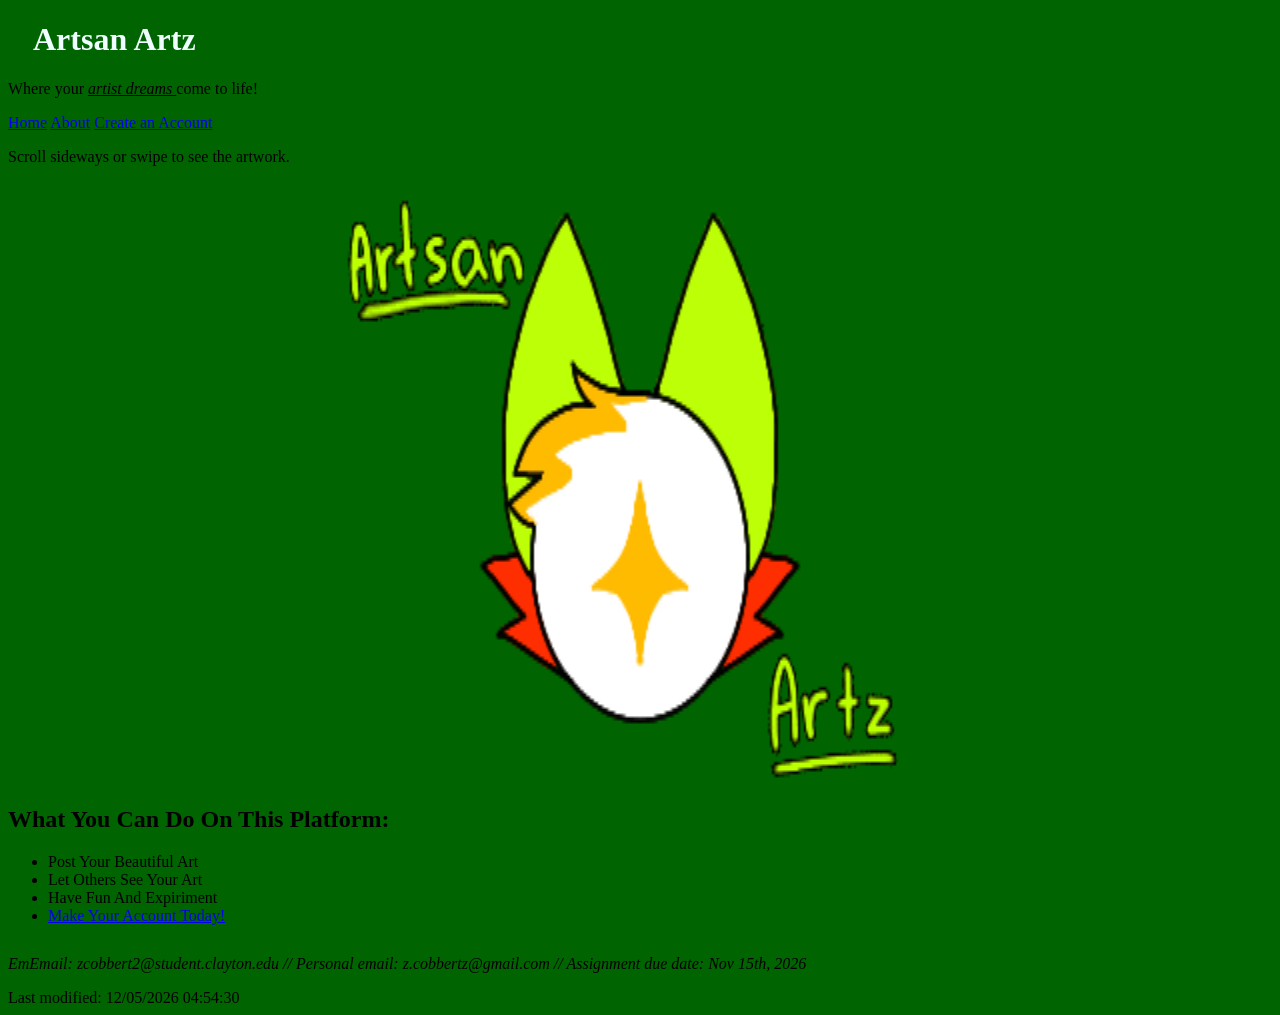
<file: index.html>
<!DOCTYPE html> 
<html lang="en">
<head>
    <meta charset="UTF-8">
    <meta name="author" content="Zamaria Cobbert">
<meta name="description" content="Explore Artsan Artz, a student art website celebrating creativity, digital art, character illustrations, and artistic inspiration.">
    <meta name="viewport" content="width=device-width, initial-scale=1.0">
<link rel="stylesheet" href="styles4.css">
    <script src="script.js"></script>
<title>ArtsanArtz</title>
</head>

<body onload="showLastModified()">
        <!--World Art Web-->
<header>
    <h1>Artsan Artz</h1>
    <p>Where your 
        <em>
            <u>
            artist dreams
            </u>
        </em>
        come to life! </p>
        <nav class="site-nav" aria-label="Main navigation">
            <a href="index.html" aria-current="page">Home</a>
            <a href="about.html">About</a>
            <a href="create-account.html">Create an Account</a>
            </nav>
</header>

<main>
        <p id="gallery-help">
    Scroll sideways or swipe to see the artwork.
</p>

<div class="art-gallery"
     role="region"
     aria-label="Artwork gallery"
     aria-describedby="gallery-help"
     tabindex="0">
    <img src="artsanartz.png" alt="Artsan Artz logo">

    <img src="PostYourBeautifulArt.webp"
         alt="Post your beautiful art — a dark character against a starry purple background">

    <img src="LetOthersSeeYourWork.webp"
         alt="Let others see your work — a black-and-white character illustration">

    <img src="HaveFunAndExperiment.webp"
         alt="Have fun and experiment — a green and pink character with hearts">

    <img src="MakeYourAccountToday.webp"
         alt="Make your account today — a bright green character in a forest">
</div>

        
<h2>What You Can Do On This Platform:</h2>
    <!--Not yet set in stone which order goes first-->
<ul>
        <li>Post Your Beautiful Art</li>
        <li>Let Others See Your Art</li>        
        <li>Have Fun And Expiriment</li>
        <li>
            <a href="create-account.html">Make Your Account Today!</a>
            </li>
  </ul>


    <!--This website was created by Zamaria Cobbert! Thank you for reading!-->
</main>

<footer>
    <p class="footer-text">
        <em>
        EmEmail: zcobbert2@student.clayton.edu //
            Personal email: z.cobbertz@gmail.com //
            Assignment due date: Nov 15th, 2026
        </em>
    </p>

    <div id="last-modified"></div>
</footer>

</body>
</html>
</file>
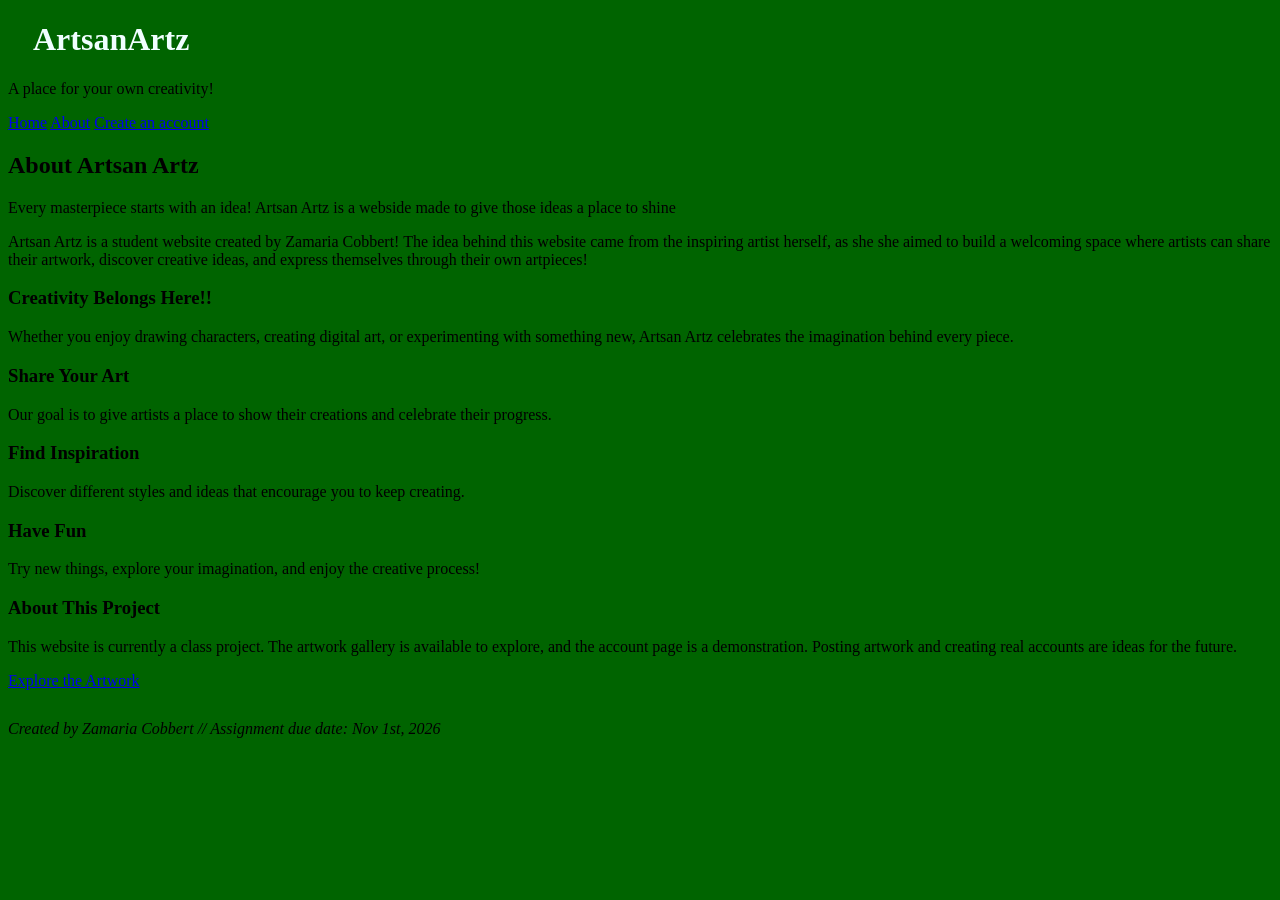
<file: about.html>
<!DOCTYPE html>
<html lang="en">
    <head>
    <meta charset="UTF-8">
    <meta name="author" content="Zamaria Cobbert">
<meta name="description" content="Learn about Artsan Artz, a student art website by Zamaria Cobbert celebrating creativity, digital art, and artistic inspiration.">
    <meta name="viewport" content="width=device-width, initial-scale=1.0">
    <link rel="stylesheet" href="styles4.css">
    <title>About | ArtsanArtz</title>
    </head>
    <body>
        <header>
            <h1>ArtsanArtz</h1>
            <p>A place for your own creativity!</p>
            <nav class="site-nav" aria-label="Main navigation">
                <a href="index.html">Home</a>
                <a href="about.html" aria-current="page">About</a>
                <a href="create-account2.html">Create an account</a>
            </nav>
        </header>

<main class="about-panel">
        <h2>About Artsan Artz</h2>

        <p class="about-intro">
            Every masterpiece starts with an idea!
            Artsan Artz is a webside made to give those ideas a place to shine
        </p>

        <p>
            Artsan Artz is a student website created by Zamaria Cobbert!
            The idea behind this website came from the inspiring artist herself,
            as she she aimed to build a welcoming space where artists 
            can share their artwork, discover creative
            ideas, and express themselves through their own artpieces!
        </p>

        <h3>Creativity Belongs Here!!</h3>

        <p>
            Whether you enjoy drawing characters, creating digital art,
            or experimenting with something new, Artsan Artz celebrates
            the imagination behind every piece.
        </p>

        <div class="about-features">
            <section class="about-card">
                <h3>Share Your Art</h3>
                <p>
                    Our goal is to give artists a place to show
                    their creations and celebrate their progress.
                </p>
            </section>

            <section class="about-card">
                <h3>Find Inspiration</h3>
                <p>
                    Discover different styles and ideas that
                    encourage you to keep creating.
                </p>
            </section>

            <section class="about-card">
                <h3>Have Fun</h3>
                <p>
                    Try new things, explore your imagination,
                    and enjoy the creative process!
                </p>
            </section>
        </div>

        <h3>About This Project</h3>

        <p>
            This website is currently a class project.
            The artwork gallery is available to explore, and the
            account page is a demonstration. Posting artwork and
            creating real accounts are ideas for the future.
        </p>

        <a class="about-button" href="index.html">
            Explore the Artwork
        </a>
    </main>

    <footer>
        <p class="footer-text">
            <em>
                Created by Zamaria Cobbert //
                Assignment due date: Nov 1st, 2026
            </em>
        </p>
    </footer>
</body>
</html>
</file>
<file: styles4.css>
body {
    background-color: darkgreen;
}
 
h1 {
    color: azure;
    margin-left: 25px;
}

img {
    max-width: 100%;
    height: auto;
    display: block;
}

@media screen and (max-width: 768px) {
  body {
    padding: 10px;
    background-color: #222;
  }
  h1 {
    font-size: 2rem;
  }
}


@media screen and (max-width: 480px) {
  body {
    padding: 10px;
    background-color: darkcyan;
  }
  h1 {
    font-size: 1.5rem;
  }
  
  ul {
    padding-left: 20px;
  }
}

.art-gallery {
  display: flex;
  gap: 16px;
  width: 100%;
  max-width: 600px;
  margin: 20px auto;
  overflow-x: auto;
  scroll-snap-type: x mandatory;
}

.art-gallery {
  flex: 0 0 100%;
  width: 100%;
  min-width: 0;
  aspect-ratio: 1/1;
  object-fit: contain;
  scroll-snap-align: start;
}

.art-gallery:focus-visible {
  outline: 3px solid azure;
  outline-offset: 4px;
}

.account-panel {
  box-sizing: border-box;
  width: 100%;
  max-width: 450px;
  margin: 30px auto;
  padding: 24px;
  background-color: #fff;
  color: #222;
  border-radius: 12px;
}

.account-panel h2 {
    margin-top: 0;
}

.account-panel a {
    color: #005a45;
}

#signup-form {
    display: flex;
    flex-direction: column;
    gap: 10px;
}

#signup-form label {
    margin-top: 10px;
    font-weight: bold;
}

#signup-form input {
    box-sizing: border-box;
    width: 100%;
    padding: 12px;
    border: 1px solid #666;
    border-radius: 6px;
    font: inherit;
}

#signup-form button {
    margin-top: 16px;
    padding: 12px;
    background-color: darkgreen;
    color: white;
    border: none;
    border-radius: 6px;
    font: inherit;
    cursor: pointer;
}

#signup-form button:hover {
    background-color: #004000;
}

#signup-form input:focus-visible,
#signup-form button:focus-visible {
    outline: 3px solid #005a9c;
    outline-offset: 3px;
}

#signup-message {
    margin: 0;
}

.footer-text {
    margin-top: 30px;
    overflow-wrap: anywhere;
}

/* Tablet screens */
@media screen and (max-width: 768px) {
    body {
        padding: 10px;
        background-color: #222;
    }

    h1 {
        font-size: 2rem;
    }
}

/* Phone screens */
@media screen and (max-width: 480px) {
    body {
        padding: 10px;
        background-color: darkcyan;
    }

    h1 {
        font-size: 1.5rem;
    }

    ul {
        padding-left: 20px;
    }
}
</file>
